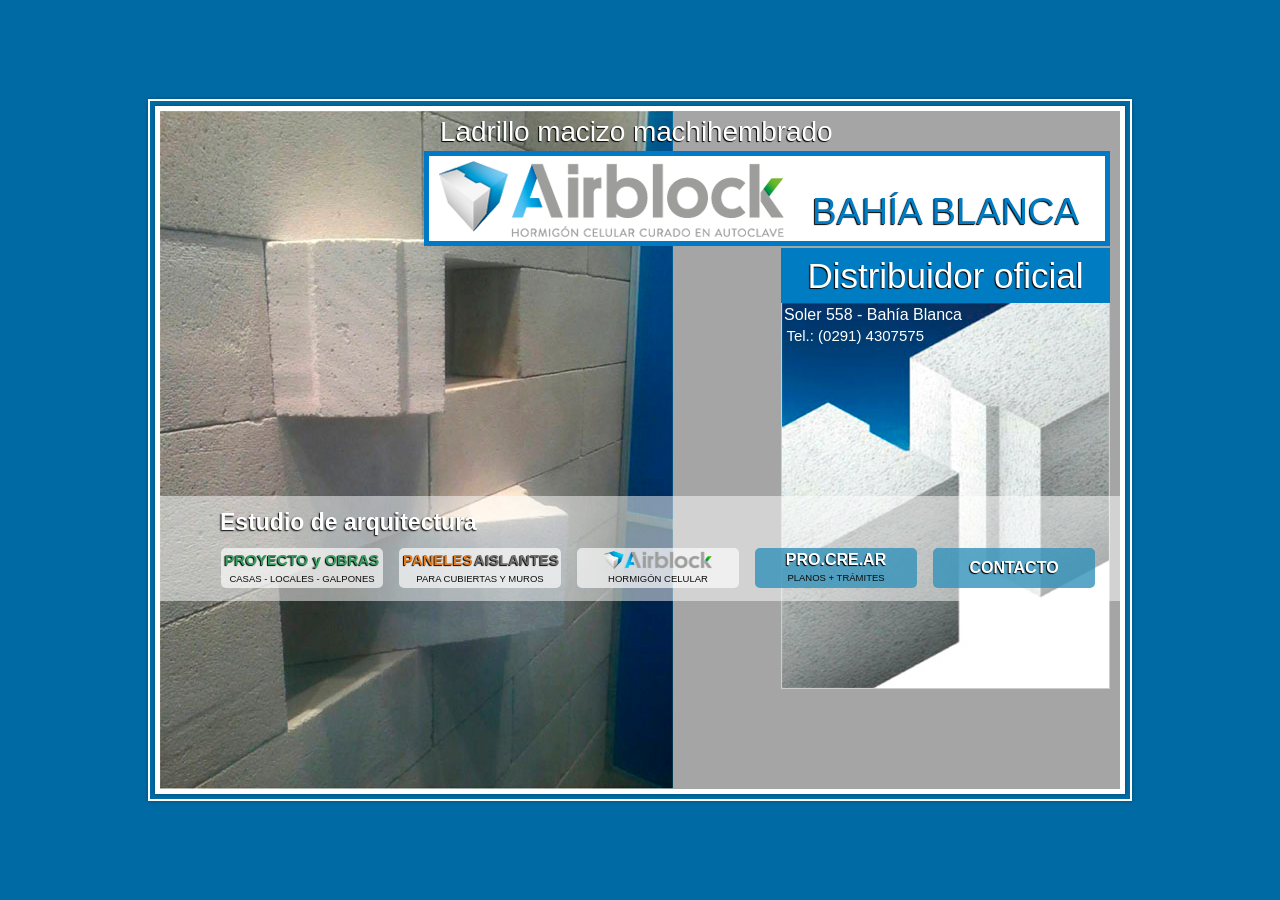
<file: index.html>
﻿<!doctype html>
<html>
<head>
<meta charset="utf-8">
<title>Airblock Bahía Blanca | Ladrillo macizo machihembrado | Hormigón Celular</title>
<!-- Hoja de estilos -->
<link rel="stylesheet" href="estilos/index.css" media="all" />
<link type="image/x-icon" href="activos/icono.png" rel="shortcut icon" />
</head>

<body>

<div id="contenedor">
  <div id="contenedor-b">
    <img src="activos/index-pared-AirBlock.jpg" alt="pared" width="513" height="678" >
    <h1 id="copete">Ladrillo macizo machihembrado</h1>
	<div id="section-logo">
  		<img class="logo" src="activos/logo.png" alt="Airblock - Hormigón celular curado en autoclave" title="Airblock - Hormigón celular curado en autoclave">
      <h2 id="sucursal">BAHÍA BLANCA</h2>
  	</div>
    
    <div id="nav">Distribuidor oficial</div>
    <img class="imagen-nav" src="activos/index-ilustrativo.jpg" width="327" height="385" alt="Soler 558 - Bahía Blanca">
    <h3 id="direccion">Soler 558 - Bahía Blanca</h3>
    <h4 id="telefono">Tel.: (0291) 4307575 </h4>
    <!-- Menu -->
    <div id="menu">
      <h1 id="titulo">Estudio de arquitectura</h1>
      <ul class="menu-ul">
        <li class="menu-li"><a class="link" href="cons.php"><h1 class="titulo1">PROYECTO y OBRAS</h1><h3 class="subtitulo1">Casas - Locales - Galpones</h3></a></li>
        <li class="menu-li"><a class="link" href="cons.php"><h1 class="titulo2a">PANELES</h1> <h1 class="titulo2b">AISLANTES</h1><h3 class="subtitulo2">PARA CUBIERTAS Y MUROS</h3></a></li>
      <li class="menu-li"><a class="link" href="airblock.php">
        <img class="titulo3" src="activos/airblock_chico.png" width="108" height="18" alt="Airblock">
        <h2 class="subtitulo1">HORMIGÓN CELULAR</h2></a></li>
        <li class="menu-li-2"><a class="link" href="cons.php"><h1 class="titulo4">PRO.CRE.AR</h1><h3 class="subtitulo1">PLANOS + TRÁMITES</h3></a></li>
        <li class="menu-li-2"><a class="link" href="contacto.php"><h4 class="titulo5">CONTACTO</h4></a></li>
      </ul>
    </div>
  </div>
</div>

</body>

</html>
</file>
<file: estilos/index.css>
body {
	background-color: #006aa4;
	font-family: Arial, Helvetica, sans-serif;
}
div#contenedor {
	background-color: #006aa4;
	height: 698px;
	width: 980px;
	position: absolute;
	top: 0;
	left: 0;
	right: 0;
	bottom: 0;
	margin: auto;
	box-shadow: 0 0 4px rgba(0,0,0,.3);
	border: 2.5px solid #FFF;
}
@media only screen and (max-height:698px) {
	div#contenedor {
	position: relative;
	}}

#contenedor-b {
	background-color: #a5a5a5;
	height: 678px;
	width: 960px;
	position: relative;
	top: 5px;
	left: 0;
	right: 0;
	bottom: 0;
	margin: auto;
	box-shadow: 0 0 4px rgba(0,0,0,.3);
	border: 5px solid #FFF;
}
#section-logo {
	background-color: #FFF;
	height: 85px;
	width: 676px;
	border: 5px solid #007ac6;
	position: absolute;
	top: 40px;
	right: 10px;
}
.logo {
	margin-top: 5px;
	margin-left: 10px;
}
#copete   {
	font-size: 28px;
	color: #FFF;
	position: absolute;
	top: 5px;
	letter-spacing: -0.1px;
	left: 280px;
	text-shadow: -1px 0.5px 1px #000;
	font-weight: normal;
	margin: 0px;
	padding: 0px;
}
#sucursal {
	position: absolute;
	left: 383px;
	top: 35px;
	font-size: 37px;
	color: #007cc5;
	text-shadow: -1px 0.5px 1px #000;
	width: 290px;
	font-weight: normal;
	margin: 0px;
	padding: 0px;
}
#nav {
	background-color: #007cc2;
	height: 47px;
	width: 329px;
	position: absolute;
	top: 137px;
	right: 10px;
	font-size: 35px;
	color: #FFF;
	padding-top: 8px;
	text-align: center;
	text-shadow: -1px 0.5px 1px #000;
}
.imagen-nav {
	position: absolute;
	top: 192px;
	right: 10px;
	border-right-width: 1px;
	border-bottom-width: 1px;
	border-left-width: 1px;
	border-right-style: solid;
	border-bottom-style: solid;
	border-left-style: solid;
	border-right-color: #CCC;
	border-bottom-color: #CCC;
	border-left-color: #CCC;
}
#direccion {
	font-size: 16px;
	color: #FFF;
	position: absolute;
	top: 195px;
	right: 158px;
	font-weight: normal;
	margin: 0px;
	padding: 0px;
}
#telefono {
	font-size: 15px;
	color: #FFF;
	position: absolute;
	top: 216px;
	right: 196px;
	font-weight: normal;
	margin: 0px;
	padding: 0px;
}
#menu   {
	background-image: url(../activos/fondo-menu.png);
	position: absolute;
	top: 385px;
	height: 105px;
	width: 960px;
}
#titulo {
	font-size: 23px;
	color: #FFF;
	text-shadow: -1px 1px 1.5px #000;
	position: absolute;
	left: 60px;
	top: 13px;
	margin: 0px;
	padding: 0px;
	font-weight: bold;
}
.menu-ul {
	margin: 0px;
	padding: 0px;
	list-style-type: none;
	position: absolute;
	overflow: hidden;
	left: 53px;
	top: 52px;
}
.menu-ul .menu-li {
	float: left;
	height: 34px;
	width: 162px;
	margin-right: 8px;
	margin-left: 8px;
	background-image: url(../activos/fondo-menu-li.png);
	border-radius: 5px 5px 5px 5px;
	padding-top: 3px;
	padding-bottom: 3px;
}
.link {
	text-align: center;
	color: #35a060;
	text-decoration: none;
	font-size: 15px;
	font-weight: bold;
	margin: 0px;
	padding: 0px;
	display: block;
}
.titulo1 {
	font-size: 15px;
	padding: 0px;
	text-shadow: -1px 0.5px 1px #000;
	margin-top: 0px;
	margin-right: 0px;
	margin-bottom: 2px;
	margin-left: 0px;
}

.subtitulo1 {
	font-size: 9.5px;
	text-transform: uppercase;
	padding: 0px;
	margin-top: 5px;
	margin-right: 0px;
	margin-bottom: 0px;
	margin-left: 0px;
	color: #0C0C0C;
	text-decoration: none;
	font-family: Arial, Helvetica, sans-serif;
	font-weight: normal;
}
.titulo2a {
	font-size: 15px;
	padding: 0px;
	text-shadow: -1px 0.5px 1px #000;
	margin-top: 0px;
	margin-right: 0px;
	margin-bottom: 2px;
	margin-left: 4px;
	float: left;
	color: #e57b1c;
}
.titulo2b {
	font-size: 15px;
	padding: 0px;
	text-shadow: -1px 0.5px 1px #000;
	margin-top: 0px;
	margin-right: 0px;
	margin-bottom: 2px;
	margin-left: 0px;
	color: #76726f;
	
}
.subtitulo2 {
	font-size: 9.5px;
	text-transform: uppercase;
	padding: 0px;
	margin-top: 5px;
	margin-right: 0px;
	margin-bottom: 0px;
	margin-left: 0px;
	color: #0C0C0C;
	text-decoration: none;
	font-family: Arial, Helvetica, sans-serif;
	font-weight: normal;
}
.titulo3 {
	margin-bottom: -4px;
}
.menu-ul .menu-li-2 {
	float: left;
	height: 34px;
	width: 162px;
	margin-right: 8px;
	margin-left: 8px;
	background-image: url(../activos/fondo-menu-li-2.png);
	border-radius: 5px 5px 5px 5px;
	padding-top: 3px;
	padding-bottom: 3px;
}
.titulo4 {
	font-size: 16px;
	padding: 0px;
	text-shadow: -1px 0.5px 1px #000;
	margin-top: 0px;
	margin-right: 0px;
	margin-bottom: -2px;
	margin-left: 0px;
	color: #FFF;
}
.titulo5       {
	font-size: 16px;
	text-shadow: -1px 0.5px 1px #000;
	margin-top: 0px;
	margin-right: 0px;
	margin-bottom: 0px;
	margin-left: 0px;
	color: #FFF;
	padding-top: 8px;
	padding-right: 0px;
	padding-bottom: 8px;
	padding-left: 0px;
}
</file>
